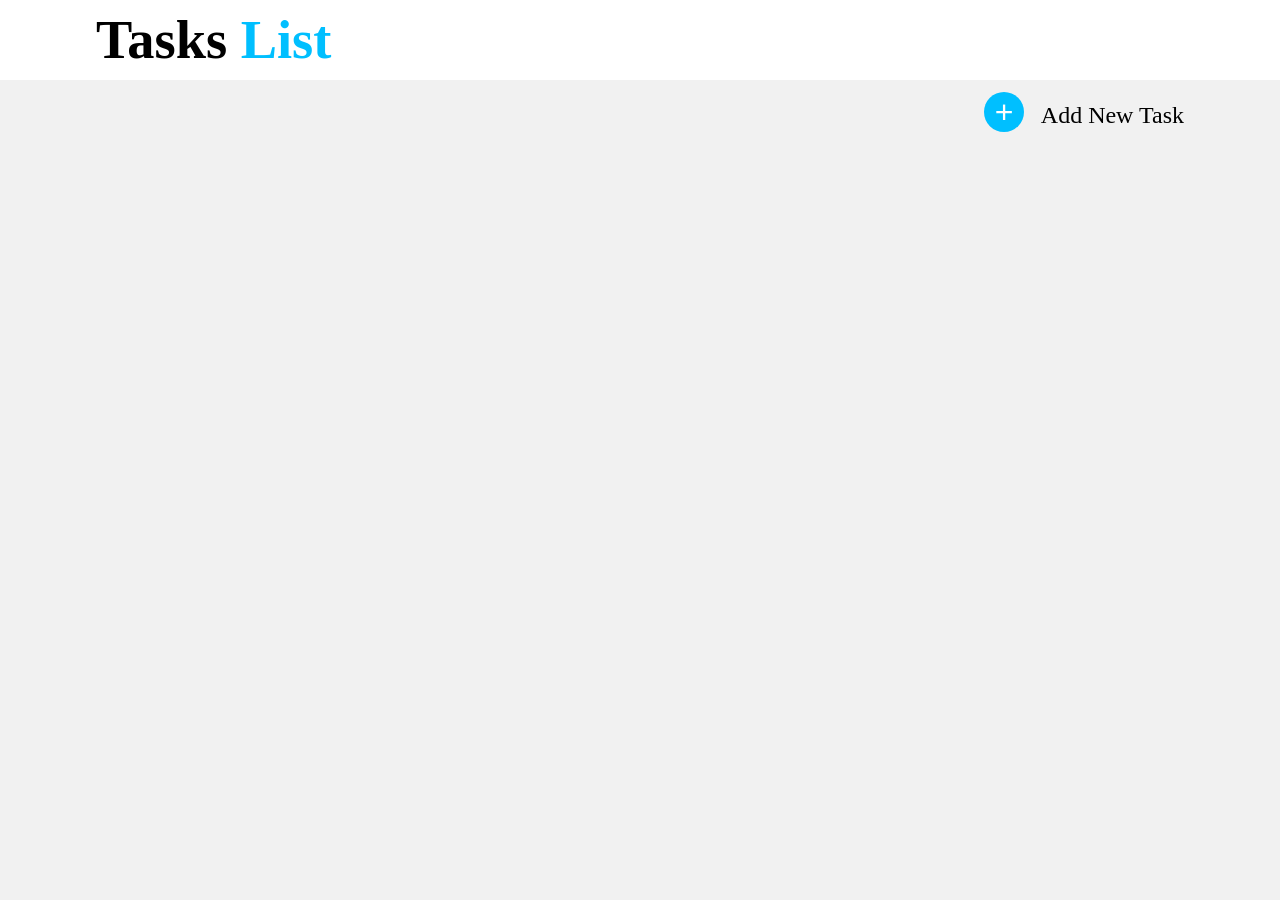
<file: index.html>
<!DOCTYPE html>

<html>
    <head>
        <meta charset="utf-8">
        <meta http-equiv="X-UA-Compatible" content="IE=edge">
        <title></title>
        <meta name="description" content="">
        <meta name="viewport" content="width=device-width, initial-scale=1">
        <link rel="stylesheet" href="./todo.css">
    </head>
    <body class="bg">
        
        <div class="nav"><h1>Tasks <span>List</span></h1></div>

        
        <div class="tasks bg ">
            <form>
            <button type="button" onclick="addtask()">+</button><span> &nbsp; Add New Task</span>
            </form>
        </div>


        <div class="list" id="list">
            
            
           
            
        </div>

        <script src="./todo.js" async defer></script>
    </body>
</html>
</file>
<file: todo.css>
*{
    transition:all 0.5s;
}



.border{
    border: 2px solid black;
}
body{
    margin: 0px;
}
.nav{
    height: 5rem;
    display: flex;
    align-items: center;
    color:black;
    font-size: 1.7rem;
    padding-left: 6rem;
    background-color: white;
    
    
}


.nav span{
    color:rgb(0, 191, 255);
}

.tasks{
    height: 4rem;
    display: flex;
    justify-content: flex-end;
    padding-right: 6rem;
    align-items: center;
    font-size: 1.5rem;
}
.tasks button{
    border-radius: 50%;
    height: 2.5rem;
    width: 2.5rem;
    background-color:rgb(0, 191, 255);
    border: none;
    color:white;
    font-size: 2rem;
    cursor:pointer;
    
}
.shadow{
    box-shadow: inset 0.0px 5.0px 20.0px hsl(0deg 0% 0% / 0.38); 
}

.bg{
    background-color: rgb(241, 241, 241);
}

.list{
    background-color: rgb(241, 241, 241);
    padding : 2rem 8rem;
    
    display: flex;
    flex-wrap: wrap;
    justify-content: space-around;
}
.task{
    margin: 1rem;
    background-color:white;
    height: 18rem;
    width: 18rem;
    display: grid;
    border-radius: 0.5rem;
    grid-template-rows: 20% auto;
}

.task:hover{
    box-shadow: 4.0px 8.0px 20.0px hsl(0deg 0% 0% / 0.38);
}

.topic div button{
    vertical-align: middle;
    border-radius: 50%;
    height: 1.7rem;
    width: 1.7rem;
    background-color:rgb(0, 191, 255);
    border: none;
    color:white;
    font-size: 1.38rem;
    cursor:pointer;

}
.topic{
    display: flex;
    justify-content: space-between;
    align-items: center;
    color:rgb(0, 191, 255);
    font-weight: bold;
    font-size: 1.5rem;
    padding: 1rem;
    
    border-bottom: 0.2rem solid rgb(241, 241, 241) ;
}
.todo{
 padding: 1rem;   
 font-size: 1.1rem;
 font-family: 'Gill Sans', 'Gill Sans MT', Calibri, 'Trebuchet MS', sans-serif;
 
}
.todo input{
    height: 1.2rem;
    width: 1.2rem;
    vertical-align: middle;
    
}
.todo label{
    vertical-align: middle;
    font-weight:500;
}
</file>
